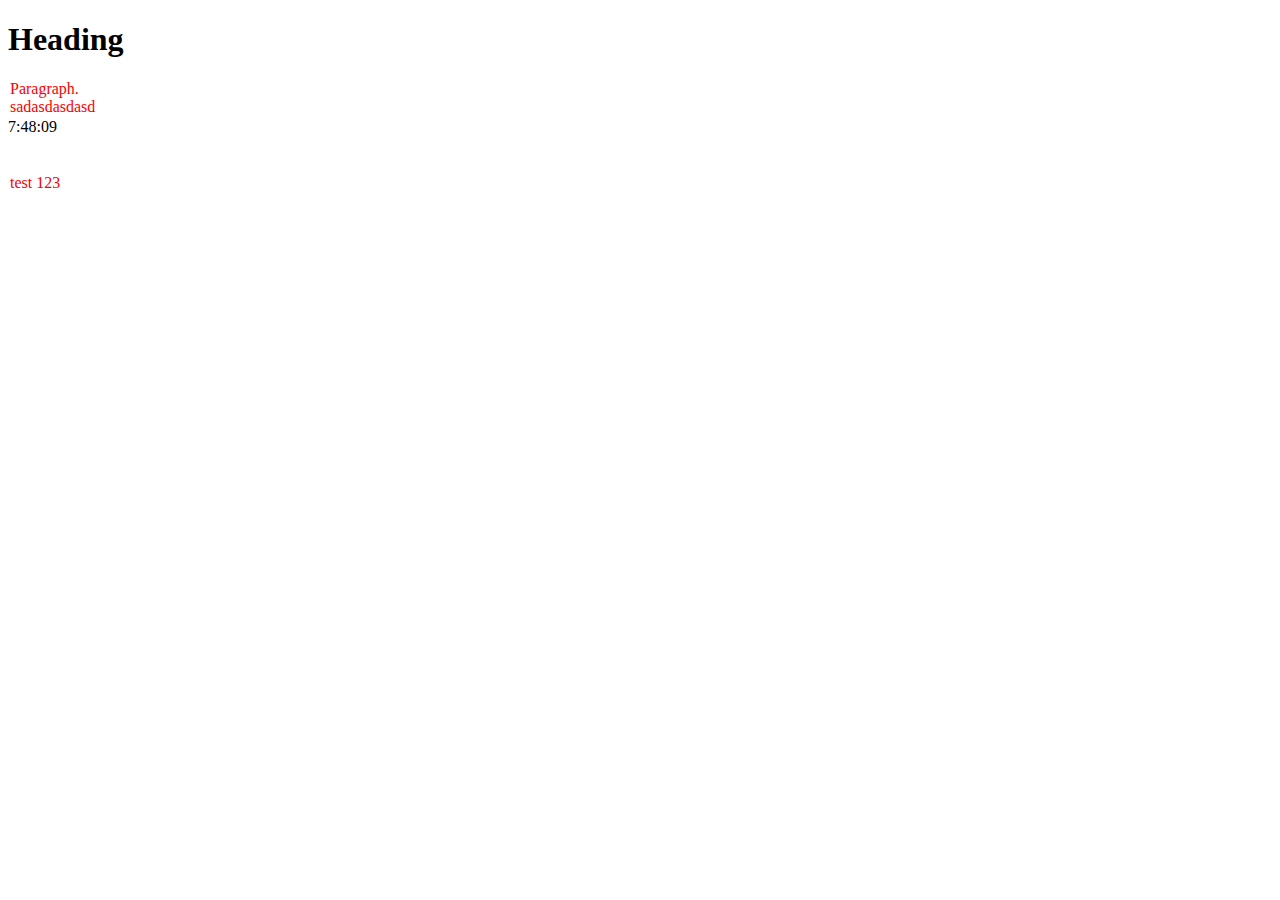
<file: website/pagefiles/index.html>
<!DOCTYPE html>
<html>

<script>
function startTime() {
    var today = new Date();
    var h = today.getHours();
    var m = today.getMinutes();
    var s = today.getSeconds();
    m = checkTime(m);
    s = checkTime(s);
    document.getElementById('txt').innerHTML =
    h + ":" + m + ":" + s;
    var t = setTimeout(startTime, 500);
}
function checkTime(i) {
    if (i < 10) {i = "0" + i};  // add zero in front of numbers < 10
    return i;
}
</script>


<head>
<link rel="stylesheet" href="style.css" type="text/css" /> 
<title>Page Title</title>
</head>

<body onload="startTime()">
<h1>Heading</h1>

<p>Paragraph.<br/>
sadasdasdasd
</p>

<div id="txt"></div>
<br/><br/>    
<p>test 123</p>    
    
</body>
</html>
</file>
<file: website/pagefiles/style.css>
p { 
	margin: 2px; 
	font: arial, sans-serif; 
	color: red;
}
</file>
